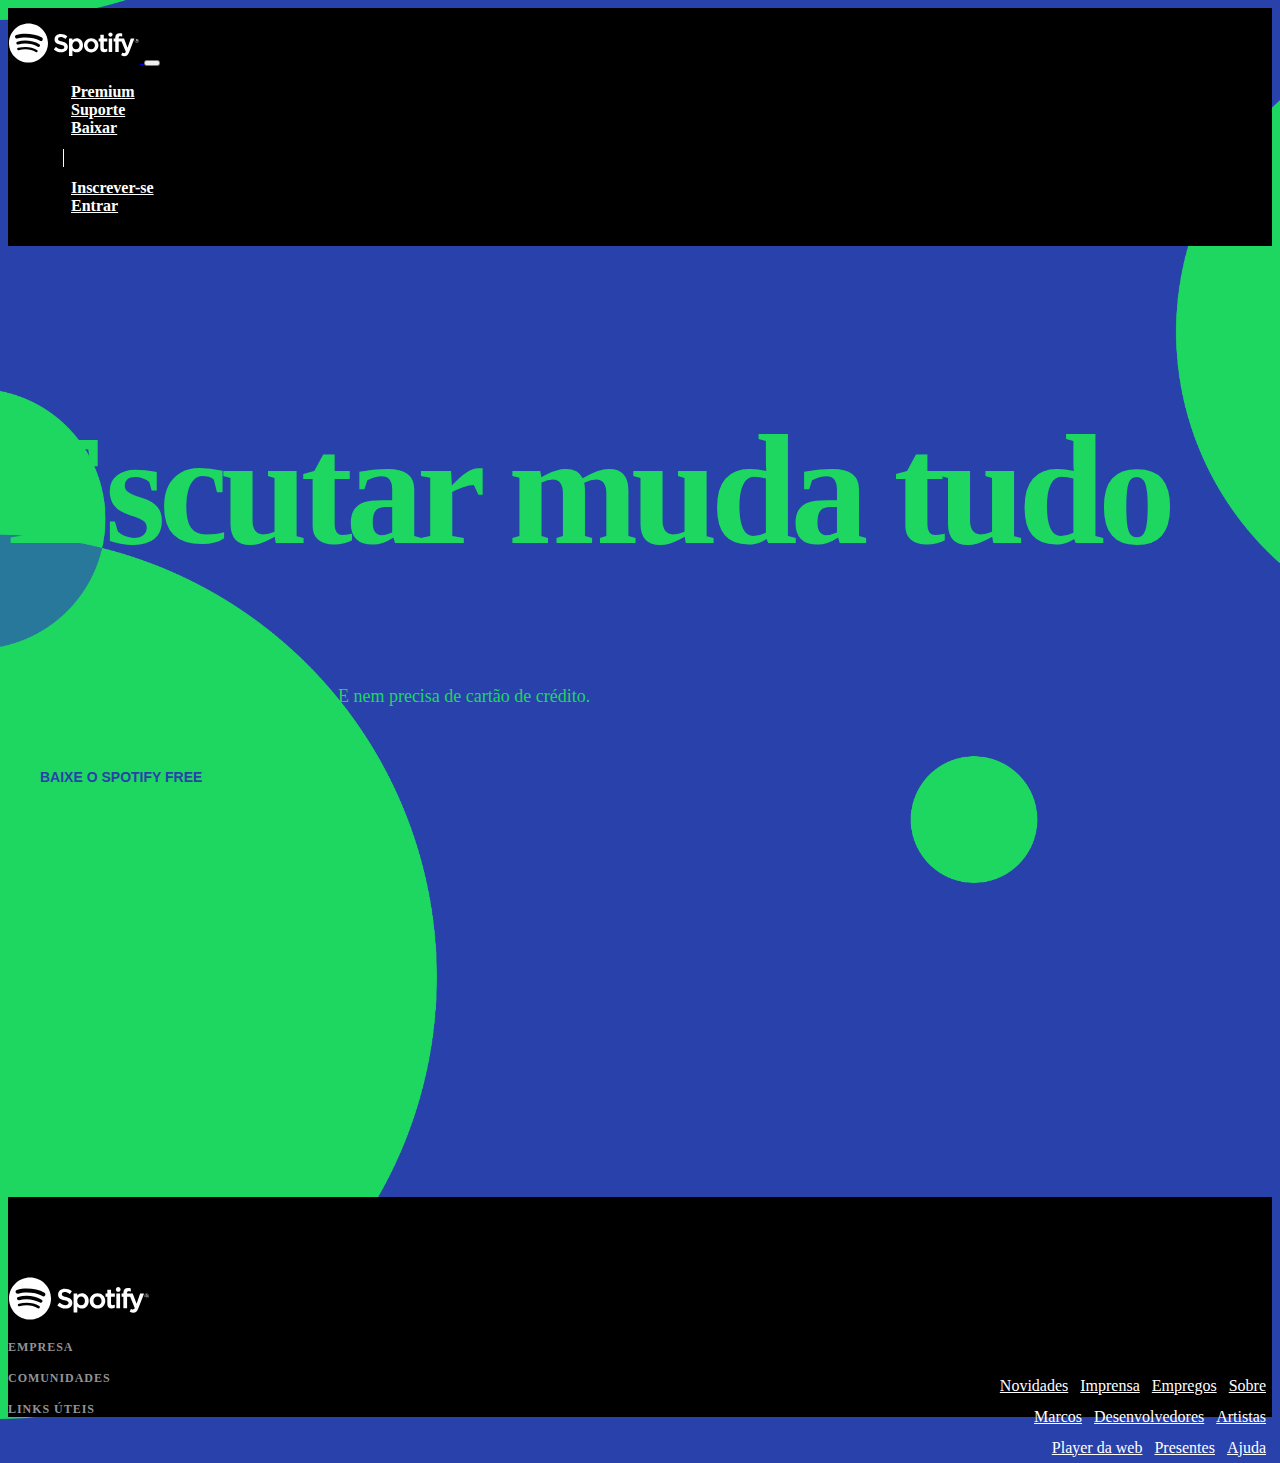
<file: index.html>
<!DOCTYPE html>
<html lang="pt-br">
<head>
    <meta charset="UTF-8">
    <meta http-equiv="X-UA-Compatible" content="IE=edge">
    <meta name="viewport" content="width=device-width, initial-scale=1.0">

    <link rel="stylesheet" href="style.css">

    <!-- Bootstrap CSS -->
    <link rel="stylesheet" href="https://stackpath.bootstrapcdn.com/bootstrap/4.1.3/css/bootstrap.min.css" integrity="sha384-MCw98/SFnGE8fJT3GXwEOngsV7Zt27NXFoaoApmYm81iuXoPkFOJwJ8ERdknLPMO" crossorigin="anonymous">

    <!-- Font Awesome -->
    <link rel="stylesheet" href="https://use.fontawesome.com/releases/v5.3.1/css/all.css" integrity="sha384-mzrmE5qonljUremFsqc01SB46JvROS7bZs3IO2EmfFsd15uHvIt+Y8vEf7N7fWAU" crossorigin="anonymous">

    <link rel="shortcut icon" href="imagens/favicon.png" type="image/x-icon">

    <title>Spotify</title>
</head>
<body>

    <header><!-- inicio Cabecalho -->
        <nav class="navbar navbar-expand-md navbar-light fixed-top navbar-transparente">
          <div class="container">
            
            <a href="index.html" class="navbar-brand">
              <img class="img-navbar" src="imagens/spotify.svg" width="132">
            </a>
  
            <button class="navbar-toggler" data-toggle="collapse" data-target="#nav-principal">
              <i class="fas fa-bars text-white"></i>
            </button>
  
            <div class="collapse navbar-collapse" id="nav-principal">
              <ul class="navbar-nav ml-auto ">
                <li class="nav-item">
                  <a href="" class="nav-link">Premium</a>
                </li>
                <li class="nav-item">
                  <a href="" class="nav-link">Suporte</a>
                </li>
                <li class="nav-item">
                  <a href="" class="nav-link">Baixar</a>
                </li>
  
                <li class="nav-item divisor"></li>
                  
                <li class="nav-item">
                  <a href="" class="nav-link">Inscrever-se</a>
                </li>
                <li class="nav-item">
                  <a href="" class="nav-link">Entrar</a>
                </li>
              </ul>
            </div>
  
          </div>
        </nav>
      </header>

  
      <section id="home" class="d-flex">
        <div class="container align-self-center">
          <div class="row">
            <div class="col-md-12 capa">
              
              <div class="text-center">
                <h1>Escutar muda tudo</h1>
                <p>Milhões de músicas e podcasts para explorar. E nem precisa de cartão de crédito.</p>
                  <div class="text-center btn-donw">
                  <button type="button" id="btn" class="btn-lg">Baixe o spotify free</button>
              </div>
                </div>
          </div>
        </div>
      </section>


      <footer>
        <div class="container">
          <div class="row">
            <div class="col-md-2">
              <img src="imagens/spotify.svg" width="142" alt="">
            </div>
            <div class="col-md-2">
              <h4>EMPRESA</h4>
              <ul class="navbar-nav">
                <li><a href="">Sobre</a></li>
                <li><a href="">Empregos</a></li>
                <li><a href="">Imprensa</a></li>
                <li><a href="">Novidades</a></li>
              </ul>
            </div>
            <div class="col-md-2">
              <h4>COMUNIDADES</h4>
              <ul class="navbar-nav">
                <li><a href="">Artistas</a></li>
                <li><a href="">Desenvolvedores</a></li>
                <li><a href="">Marcos</a></li>
              </ul>
            </div>
            <div class="col-md-2">
              <h4>LINKS ÚTEIS</h4>
              <ul class="navbar-nav">
                <li><a href="">Ajuda</a></li>
                <li><a href="">Presentes</a></li>
                <li><a href="">Player da web</a></li>
              </ul>
            </div>
            <div id="social-media" class="col-md-4">
              <ul>
                <li>
                  <a href=""><i class="fab fa-facebook-f"></i></a>
                </li>
                <li>
                  <a href=""><i class="fab fa-twitter"></i></a>
                </li>
                <li>
                  <a href=""><i class="fab fa-instagram"></i></a>
                </li>
              </ul>
            </div>
          </div>
        </div>
      </footer>


    <!-- JavaScript (Opcional) -->
    <!-- jQuery primeiro, depois Popper.js, depois Bootstrap JS -->
    <script src="https://code.jquery.com/jquery-3.3.1.slim.min.js" integrity="sha384-q8i/X+965DzO0rT7abK41JStQIAqVgRVzpbzo5smXKp4YfRvH+8abtTE1Pi6jizo" crossorigin="anonymous"></script>
    <script src="https://cdnjs.cloudflare.com/ajax/libs/popper.js/1.14.3/umd/popper.min.js" integrity="sha384-ZMP7rVo3mIykV+2+9J3UJ46jBk0WLaUAdn689aCwoqbBJiSnjAK/l8WvCWPIPm49" crossorigin="anonymous"></script>
    <script src="https://stackpath.bootstrapcdn.com/bootstrap/4.1.3/js/bootstrap.min.js" integrity="sha384-ChfqqxuZUCnJSK3+MXmPNIyE6ZbWh2IMqE241rYiqJxyMiZ6OW/JmZQ5stwEULTy" crossorigin="anonymous"></script>
</body>
</html>
</file>
<file: style.css>
html, body, #home {
	height: 100%;
}

body {
	background: url(imagens/back.png),
				linear-gradient(50deg,#2941AB ,#2941AB);
				background-size: 176%;
				background-position: 46% -4%;
}

/*NAVBAR*/
#nav-principal a {
    color: white;
	font-weight: 700;
	padding-left: 23px;
}

#nav-principal a:hover {
	color: rgb(2, 163, 2);
}

nav.navbar-transparente {
    padding: 15px 0;
    background: black;
}

.divisor {
	width: 1px;
	background: white;
	margin: 12px 15px;
}

/*HOME*/
#home {
	padding-top: 51px;
    color: white;
}

#home h1 {
    font-size: 156px;
	font-weight: 700;
	letter-spacing: -7px;
	color: #1ed760;
}

#home p {
	color: #1ed760;
	margin-top: 22px;
	font-size: 18px;
	font-weight: 500;
}

.btn-donw {
	padding-top: 30px;
}

.btn-donw button {
	border-radius: 600px;
	text-transform: uppercase;
}

#btn {
	cursor: pointer;
	font-weight: 700;
	background-color: #1ed760;
	border: none;
	padding: 14px 32px;
	color: #2941AB;
	font-size: 14px;
	text-transform: uppercase;
    letter-spacing: normal
}

/*footer*/

footer {
	background: black;
	padding-top: 80px;
	
}

footer ul {
	list-style: none;
}

footer ul li {
	float: right;
	padding: 6px;
	font-size: 1em;
}

footer a {
	list-style: none;
	color: white;
}

.footer-ad {
	padding: 10px;
}

footer a:hover {
	color: #1ed760;
	text-decoration: none;
}

footer h4 {
	color: #919496;
	font-size: 12px;
	font-weight: 900;
	letter-spacing: .08em;
}

#social-media .fab {
	width:50px;
    height:50px;
    border-radius:25px;
    font-size:25px;
    line-height:50px;
    text-align:center;
    background:#242424;
}

@media (max-width: 461px) {
	#home h1 {
		font-size: 48px;
		letter-spacing: -2px;
		width: auto;
	}
	body {
		background-position: center top 136%;
		background-size: 269%;;
		
	}
	.img-navbar {
		width: 90px;
		margin-left: 12px;
	}
	nav.navbar-transparente {
		padding: 5px 0;
	}
}
</file>
